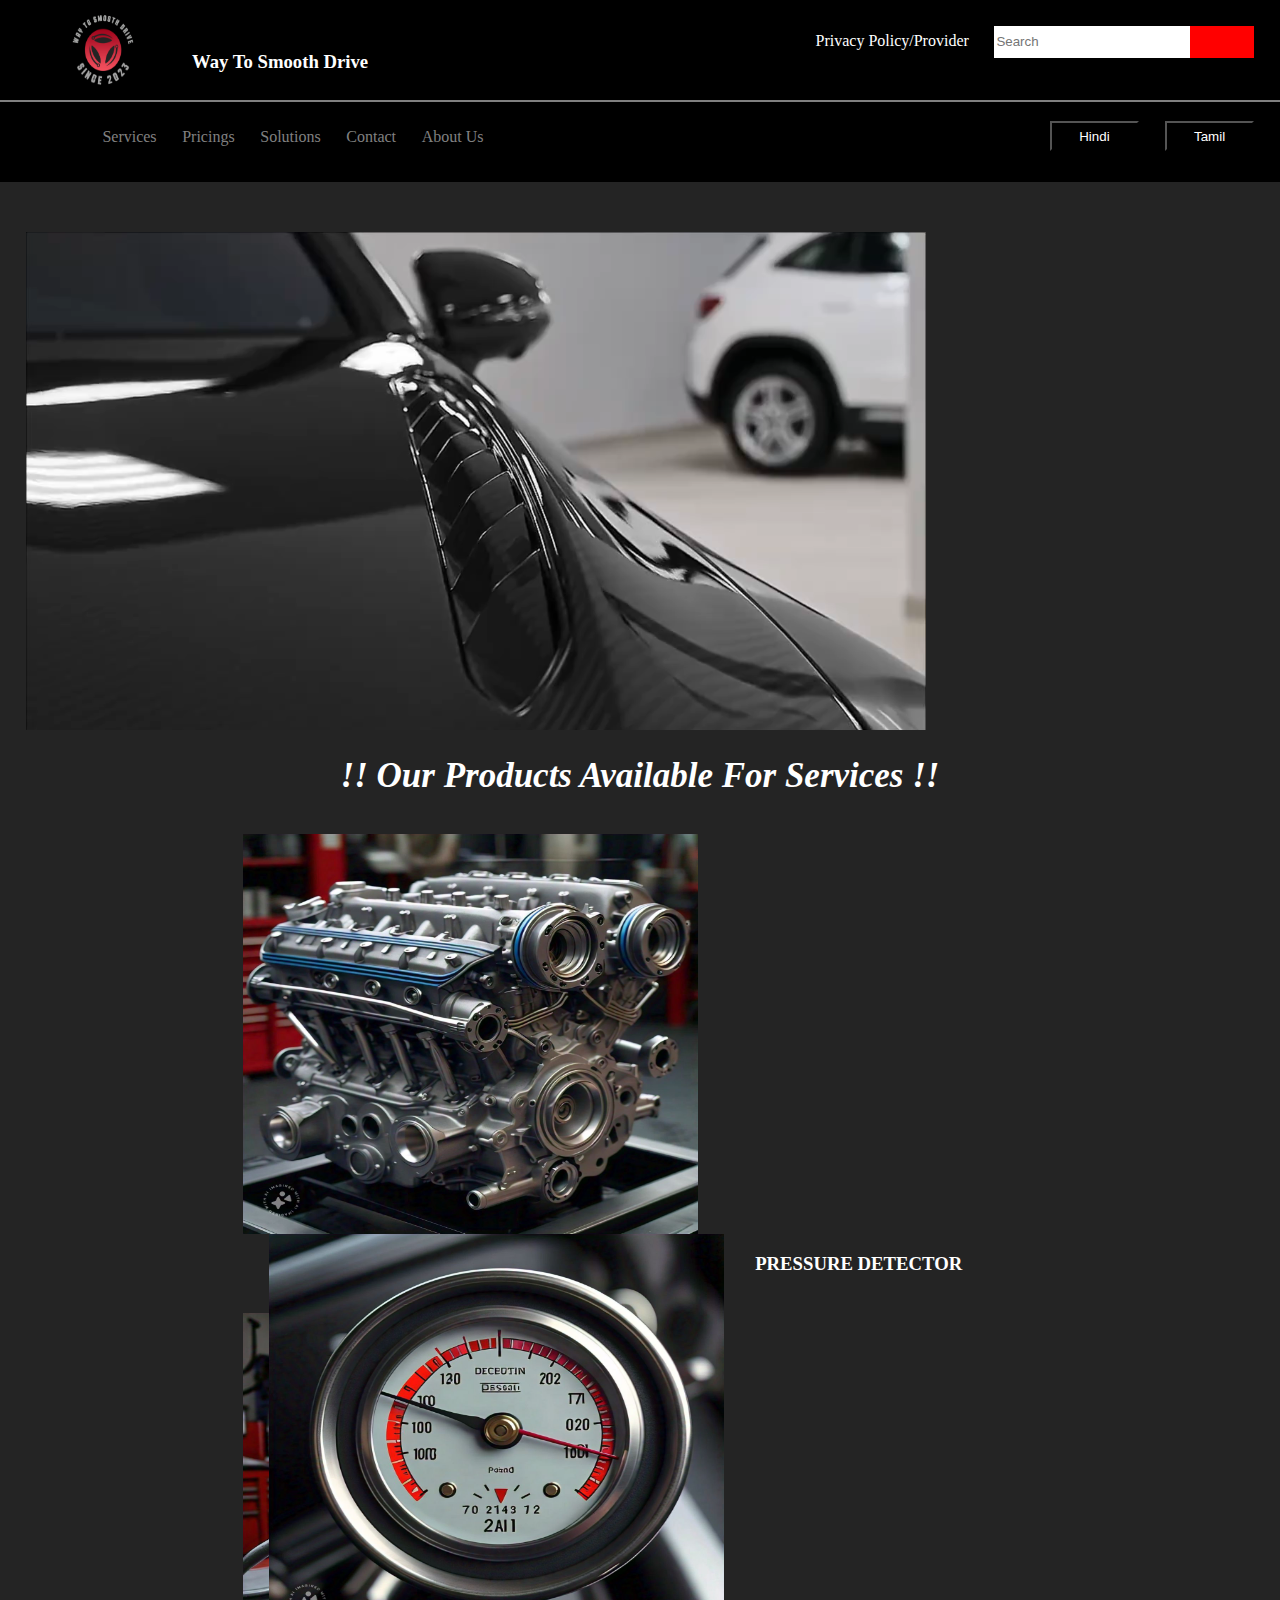
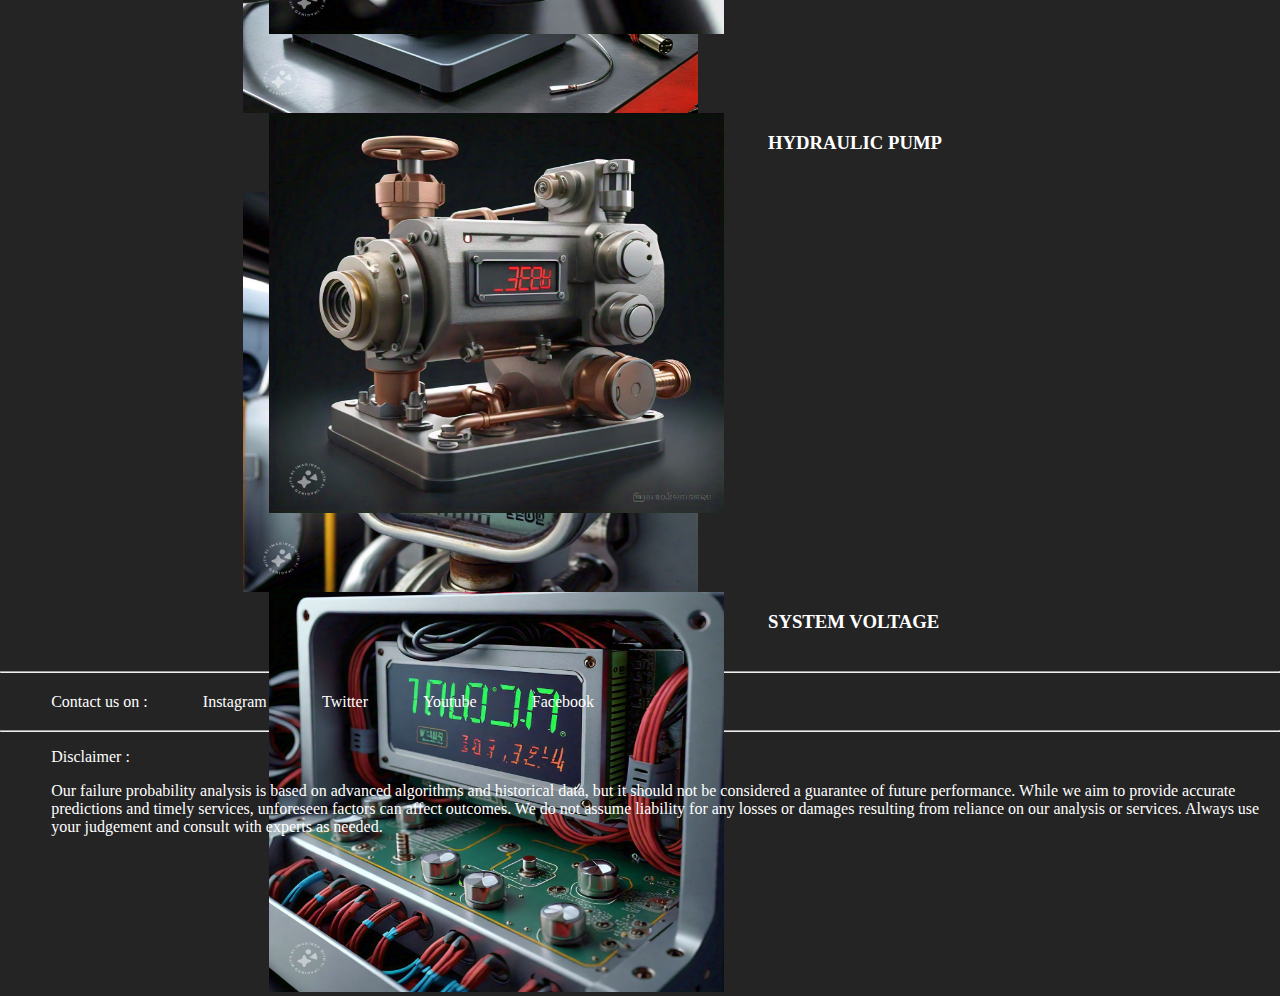
<file: index.html>
<!DOCTYPE html>
<html lang="en">
<head>
    <meta charset="UTF-8">
    <meta name="viewport" content="width=device-width, initial-scale=1.0">
    <title>Way To Smooth Drive</title>
    <link rel="stylesheet" href="./first.css">
</head>
<body>
    <div class="nav1">
        <div class="logo"></div>
        <input class="bar" type="text" placeholder="Search">
        <p> Privacy Policy/Provider </p>
        <img class="pic" src="./logo.png" alt="logo image">
        <h3 class="title">Way To Smooth Drive</h3>
    </div>
    <div class="nav2">
        <a id="ser" href="./second.html" style="margin-left: 8%;">Services</a>
        <a id="pri" href="./pricing.html">Pricings</a>
        <a id="sol" href="">Solutions</a>
        <a id="con" href="./contact.html">Contact</a>
        <a id="ab" href="">About Us</a>
        <button onclick="changeLanguage()"> Tamil </button>
        <button onclick="change()"> Hindi </button>
    </div>
    <div class="nav3">
        <video class="edit" autoplay muted loop src="./video.mp4"></video>
        <div class="nav4">
            <h1 id="tach">Your Gateway To Seamless Solutions</h1>
            <h2 id="ta">Discover potential issues before they happen with our advanced failure probability analysis. Our service accurately predicts the likelihood of component failures, allowing you to stay ahead of the curve. If a problem is detected, we'll have a solution ready for you within 2-3 days, ensuring minimal downtime and maximum efficiency.</h2>
        </div>
    </div>
    <h1 class="next">!! Our Products Available For Services !!</h1>
    <div class="img1">
        <img style="height: 400px; width: 455px; float: left;" src="./engine.jpg" alt="engine image">
        <img style="height: 400px; width: 455px; margin-left: 3.3%;" src="./detector.jpg" alt="pressure detector image">
    </div>
    <h3 style="margin-left: 31%; float: left;">ENGINE</h3>
    <h3 style="margin-left: 59%;">PRESSURE DETECTOR</h3>
    <div class="img1">
        <img style="height: 400px; width: 455px; float: left;" src="./brake.jpg" alt="brake control image">
        <img style="height: 400px; width: 455px; margin-left: 3.3%;" src="./hydraulic.jpg" alt="hydraulic pump image">
    </div>
    <h3 style="margin-left: 28%; float: left;">BRAKE CONTROL</h3>
    <h3 style="margin-left: 60%;">HYDRAULIC PUMP</h3>
    <div class="img1">
        <img style="height: 400px; width: 455px; float: left;" src="./exhaust gas temp.jpg" alt="exhaust gas temperature image">
        <img style="height: 400px; width: 455px; margin-left: 3.3%;" src="./system voltage.jpg" alt="system voltage image">
    </div>
    <h3 style="margin-left: 27%; float: left;">EXHAUST GAS TEMP.</h3>
    <h3 style="margin-left: 60%;">SYSTEM VOLTAGE</h3>
    <hr style="margin-top: 3%; margin-bottom: 1.5%;">
    <p class="last" style="display: inline;">Contact us on :</p>
    <a href="" style="margin-left: 4%; color: white; text-decoration-line: none;">Instagram</a>
    <a href="" style="margin-left: 4%; color: white; text-decoration-line: none;">Twitter</a>
    <a href="" style="margin-left: 4%; color: white; text-decoration-line: none;">Youtube</a>
    <a href="" style="margin-left: 4%; color: white; text-decoration-line: none;">Facebook</a>
    <hr style="margin-top: 1.5%;">
    <p class="last">Disclaimer :</p>
    <p id="dis" class="last">Our failure probability analysis is based on advanced algorithms and historical data, but it should not be considered a guarantee of future performance. While we aim to provide accurate predictions and timely services, unforeseen factors can affect outcomes. We do not assume liability for any losses or damages resulting from reliance on our analysis or services. Always use your judgement and consult with experts as needed.</p>
</body>
<script>
    function changeLanguage()
    {
            document.getElementById("tach").innerHTML="தடையற்ற தீர்வுகளுக்கான உங்கள் நுழைவாயில்";
            document.getElementById("pri").innerHTML="விலை நிர்ணயம்";
            document.getElementById("sol").innerHTML="தீர்வுகள்";
            document.getElementById("con").innerHTML="தொடர்பு";
            document.getElementById("ab").innerHTML="எங்களை பற்றி";
            document.getElementById("ser").innerHTML="சேவைகள்";
            document.getElementById("dis").innerHTML="எங்கள் தோல்வி நிகழ்தகவு பகுப்பாய்வு மேம்பட்ட வழிமுறைகள் மற்றும் வரலாற்றுத் தரவை அடிப்படையாகக் கொண்டது, ஆனால் இது எதிர்கால செயல்திறனுக்கான உத்தரவாதமாக கருதப்படக்கூடாது. துல்லியமான கணிப்புகள் மற்றும் சரியான நேரத்தில் சேவைகளை வழங்குவதை நாங்கள் இலக்காகக் கொண்டாலும், எதிர்பாராத காரணிகள் விளைவுகளை பாதிக்கலாம். எங்கள் பகுப்பாய்வு அல்லது சேவைகளை நம்பியதன் விளைவாக ஏற்படும் இழப்புகள் அல்லது சேதங்களுக்கு நாங்கள் பொறுப்பேற்க மாட்டோம். எப்போதும் உங்கள் தீர்ப்பைப் பயன்படுத்தவும் மற்றும் தேவைக்கேற்ப நிபுணர்களுடன் கலந்தாலோசிக்கவும்.";
            document.getElementById("ta").innerHTML="எங்களின் மேம்பட்ட தோல்வி நிகழ்தகவு பகுப்பாய்வு மூலம் சாத்தியமான சிக்கல்கள் ஏற்படும் முன் அவற்றைக் கண்டறியவும். எங்களுடைய சேவையானது கூறுகளின் தோல்வியின் சாத்தியக்கூறுகளை துல்லியமாக கணித்து, நீங்கள் வளைவை விட முன்னேற அனுமதிக்கிறது. ஒரு சிக்கல் கண்டறியப்பட்டால், 2-3 நாட்களுக்குள் உங்களுக்காக ஒரு தீர்வை நாங்கள் தயார் செய்வோம், குறைந்த வேலையில்லா நேரத்தையும் அதிகபட்ச செயல்திறனையும் உறுதிசெய்கிறோம்.";
    }
    function change()
    {
        document.getElementById("tach").innerHTML="निर्बाध समाधान के लिए आपका प्रवेश द्वार";
            document.getElementById("pri").innerHTML="मूल्य निर्धारण";
            document.getElementById("sol").innerHTML="समाधान";
            document.getElementById("con").innerHTML="संपर्क";
            document.getElementById("ab").innerHTML="हमारे बारे में";
            document.getElementById("ser").innerHTML="सेवा";
            document.getElementById("dis").innerHTML="हमारी विफलता संभाव्यता विश्लेषण उन्नत एल्गोरिदम और ऐतिहासिक डेटा पर आधारित है, लेकिन इसे भविष्य के प्रदर्शन की गारंटी नहीं माना जाना चाहिए। हालाँकि हमारा लक्ष्य सटीक पूर्वानुमान और समय पर सेवाएँ प्रदान करना है, अप्रत्याशित कारक परिणामों को प्रभावित कर सकते हैं। हम अपने विश्लेषण या सेवाओं पर निर्भरता के परिणामस्वरूप होने वाले किसी भी नुकसान या क्षति के लिए उत्तरदायी नहीं हैं। हमेशा अपने विवेक का प्रयोग करें और आवश्यकतानुसार विशेषज्ञों से परामर्श लें।";
            document.getElementById("ta").innerHTML="हमारे उन्नत विफलता संभाव्यता विश्लेषण के साथ संभावित समस्याओं के घटित होने से पहले ही उनका पता लगाएं। हमारी सेवा घटक विफलताओं की संभावना का सटीक अनुमान लगाती है, जिससे आप सबसे आगे रह सकते हैं। यदि किसी समस्या का पता चलता है, तो हम न्यूनतम डाउनटाइम और अधिकतम दक्षता सुनिश्चित करते हुए 2-3 दिनों के भीतर आपके लिए समाधान तैयार कर देंगे।";
    }
</script>
</html>
</file>
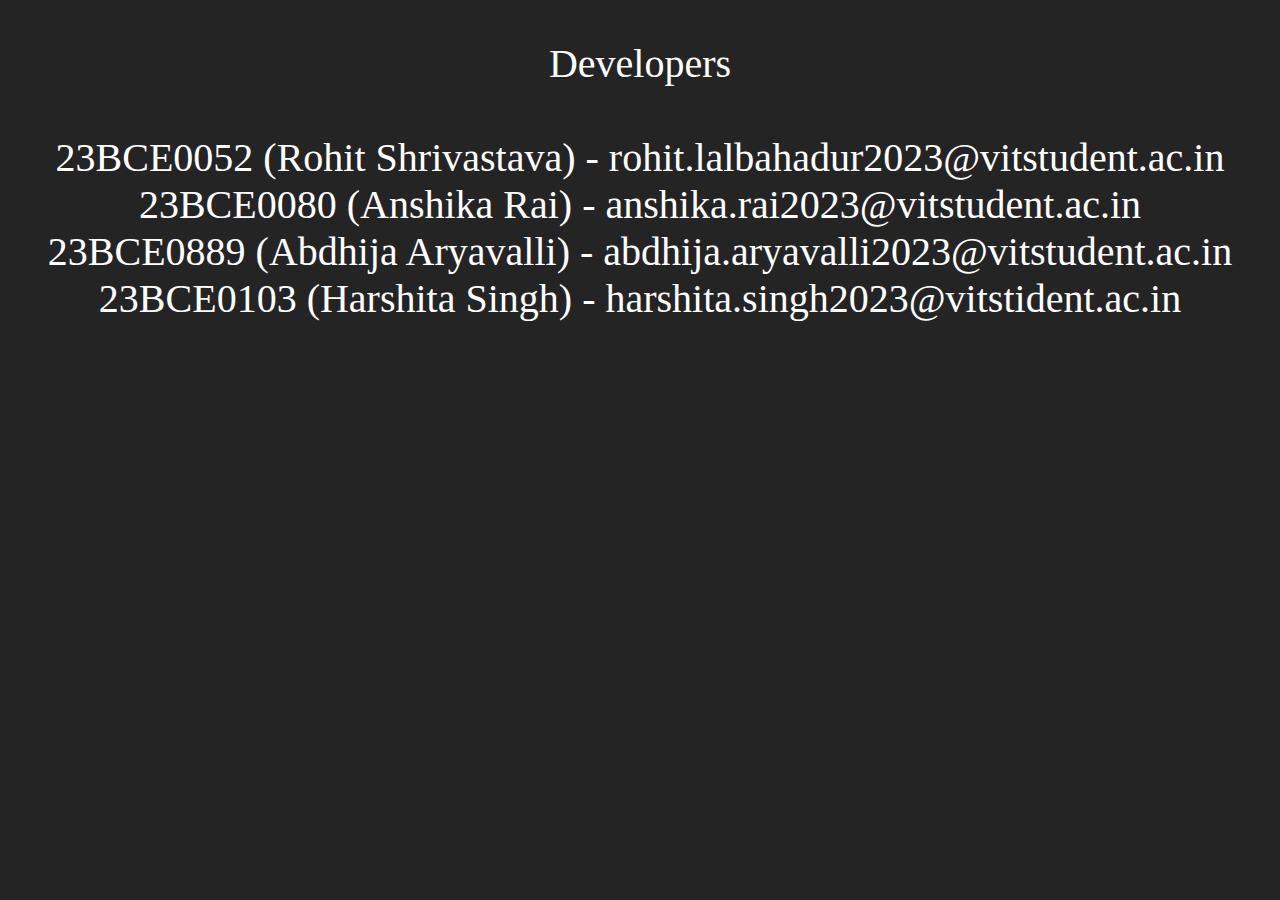
<file: contact.html>
<!DOCTYPE html>
<html lang="en">
<head>
    <meta charset="UTF-8">
    <meta name="viewport" content="width=device-width, initial-scale=1.0">
    <title>contacts</title>
</head>
<style>
    body{
        background-color: rgb(36,36,36);
        text-align: center;
        color: white;
        font-size: 40px;
    }
</style>
<body>
    <p>
        Developers <br><br>
        23BCE0052 (Rohit Shrivastava) - rohit.lalbahadur2023@vitstudent.ac.in <br>
        23BCE0080 (Anshika Rai) - anshika.rai2023@vitstudent.ac.in <br>
        23BCE0889 (Abdhija Aryavalli) - abdhija.aryavalli2023@vitstudent.ac.in <br>
        23BCE0103 (Harshita Singh) - harshita.singh2023@vitstident.ac.in <br>
    </p>
</body>
</html>
</file>
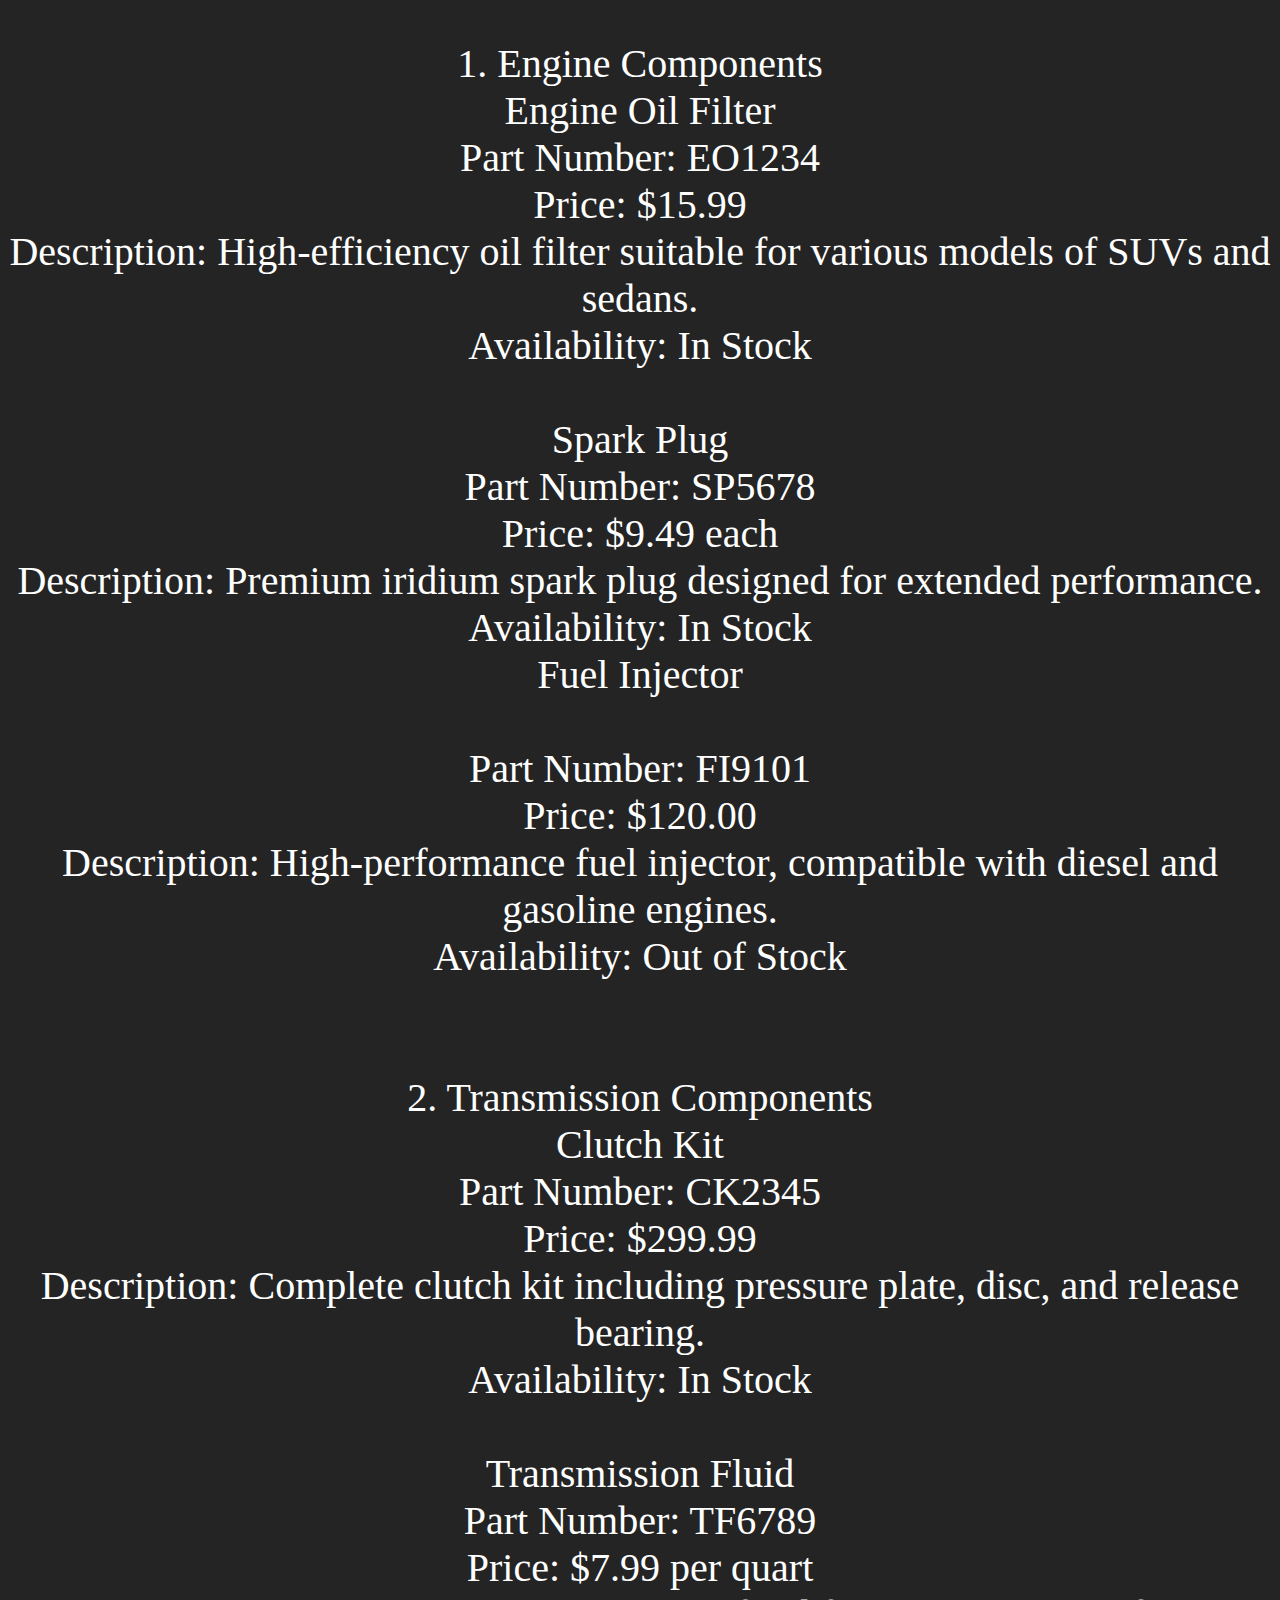
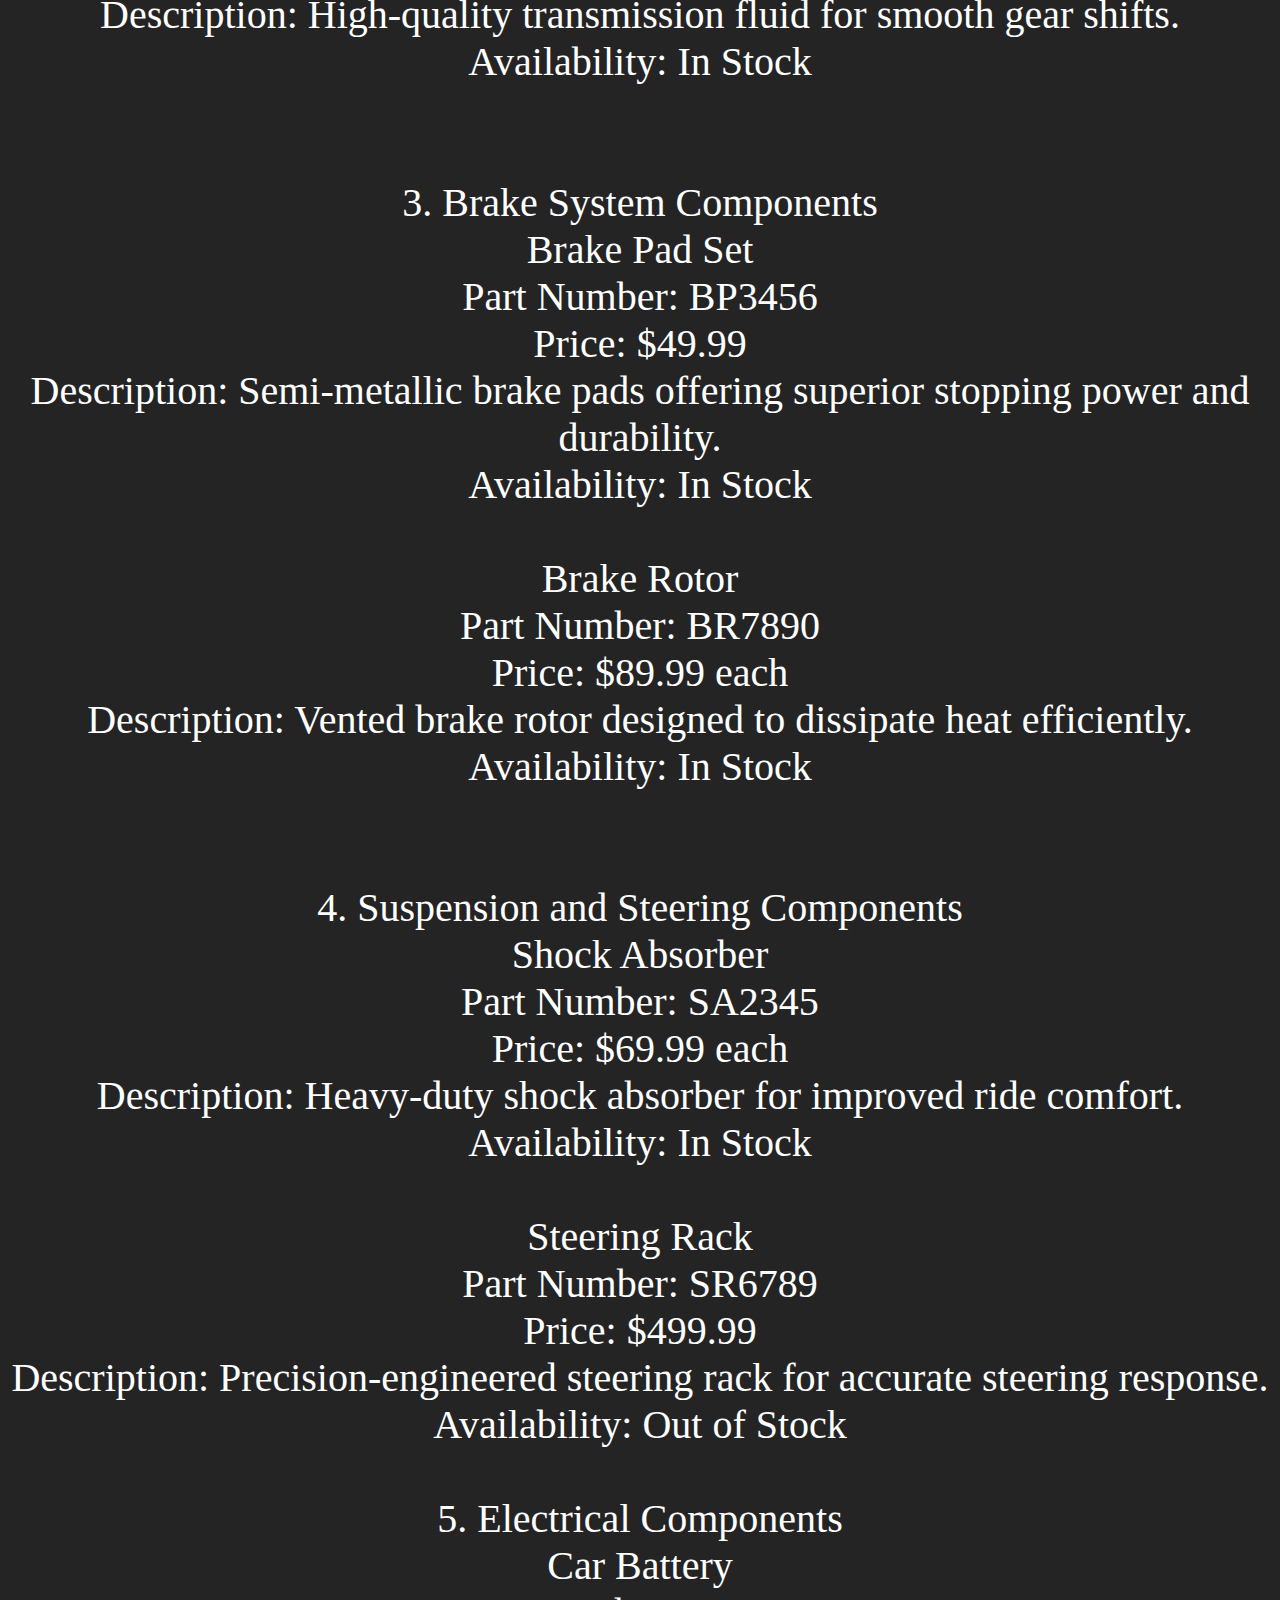
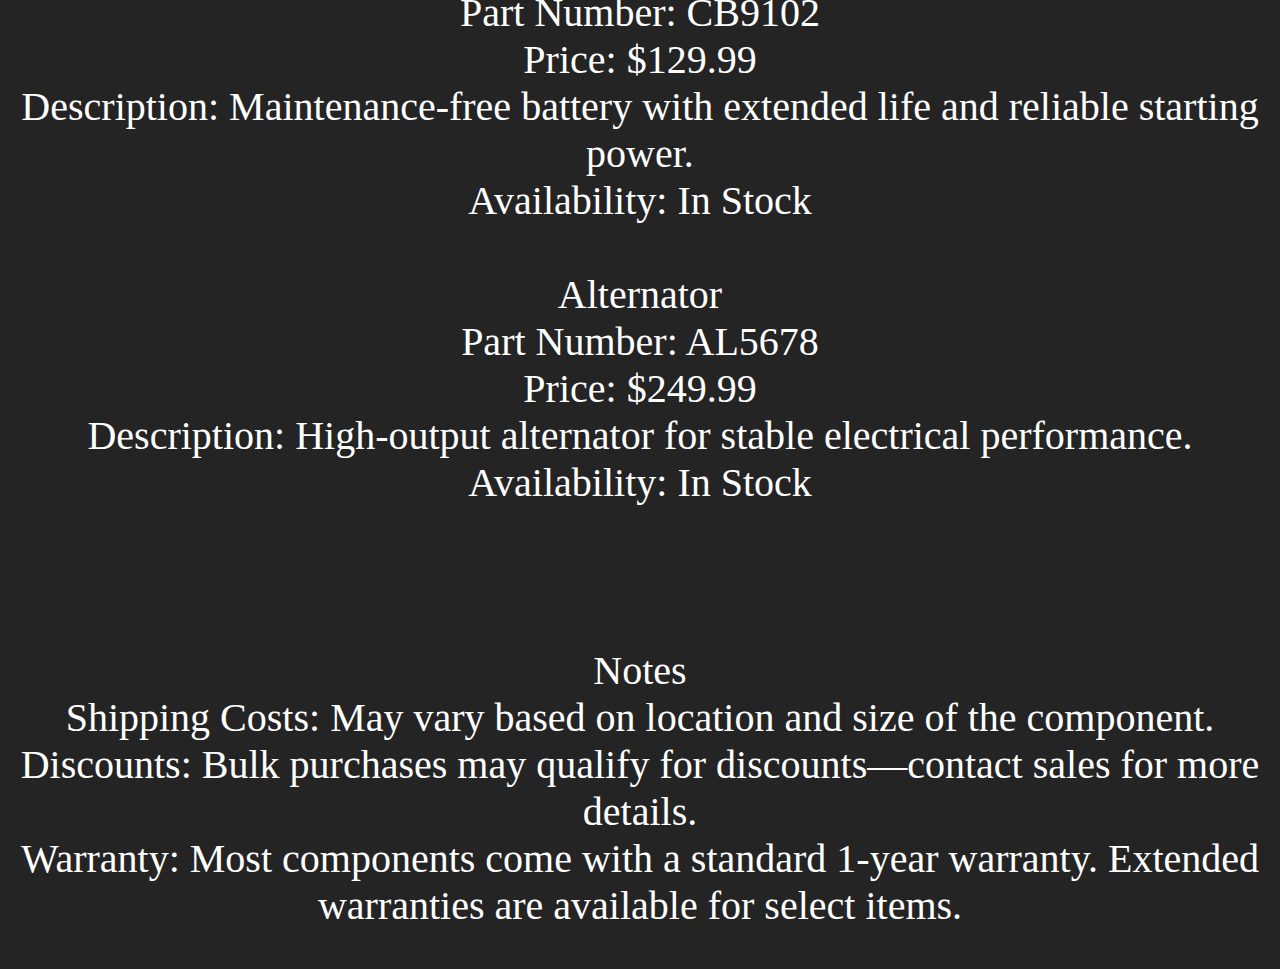
<file: pricing.html>
<!DOCTYPE html>
<html lang="en">
<head>
    <meta charset="UTF-8">
    <meta name="viewport" content="width=device-width, initial-scale=1.0">
    <title>Pricing</title>
</head>
<style>
    body{
        background-color: rgb(36,36,36);
        text-align: center;
        color: white;
        font-size: 40px;
    }
</style>
<body>
    <p>
        1. Engine Components <br>
        Engine Oil Filter <br>
        
        Part Number: EO1234 <br>
        Price: $15.99 <br>
        Description: High-efficiency oil filter suitable for various models of SUVs and sedans. <br>
        Availability: In Stock <br> <br>
        Spark Plug <br>
        
        Part Number: SP5678 <br>
        Price: $9.49 each <br>
        Description: Premium iridium spark plug designed for extended performance. <br>
        Availability: In Stock <br>
        Fuel Injector <br><br>
        
        Part Number: FI9101 <br>
        Price: $120.00 <br>
        Description: High-performance fuel injector, compatible with diesel and gasoline engines. <br>
        Availability: Out of Stock <br> <br> <br>
        2. Transmission Components <br>
        Clutch Kit <br>
        
        Part Number: CK2345 <br>
        Price: $299.99 <br>
        Description: Complete clutch kit including pressure plate, disc, and release bearing. <br>
        Availability: In Stock <br><br>
        Transmission Fluid <br>
        
        Part Number: TF6789 <br>
        Price: $7.99 per quart <br>
        Description: High-quality transmission fluid for smooth gear shifts. <br>
        Availability: In Stock <br><br><br>
        3. Brake System Components <br>
        Brake Pad Set <br>
        
        Part Number: BP3456 <br>
        Price: $49.99 <br>
        Description: Semi-metallic brake pads offering superior stopping power and durability. <br>
        Availability: In Stock <br><br>
        Brake Rotor <br>
        
        Part Number: BR7890 <br>
        Price: $89.99 each <br>
        Description: Vented brake rotor designed to dissipate heat efficiently. <br>
        Availability: In Stock <br><br><br>
        4. Suspension and Steering Components <br>
        Shock Absorber <br>
        
        Part Number: SA2345 <br>
        Price: $69.99 each <br>
        Description: Heavy-duty shock absorber for improved ride comfort. <br>
        Availability: In Stock <br><br>
        Steering Rack <br>
        
        Part Number: SR6789 <br>
        Price: $499.99 <br>
        Description: Precision-engineered steering rack for accurate steering response. <br>
        Availability: Out of Stock <br><br>
        5. Electrical Components <br>
        Car Battery <br>
        
        Part Number: CB9102 <br>
        Price: $129.99 <br>
        Description: Maintenance-free battery with extended life and reliable starting power. <br>
        Availability: In Stock <br><br>
        Alternator <br>
        
        Part Number: AL5678 <br>
        Price: $249.99 <br>
        Description: High-output alternator for stable electrical performance. <br>
        Availability: In Stock <br><br><br><br>
        Notes <br>
        Shipping Costs: May vary based on location and size of the component. <br>
        Discounts: Bulk purchases may qualify for discounts—contact sales for more details. <br>
        Warranty: Most components come with a standard 1-year warranty. Extended warranties are available for select items. <br></p>
</body>
</html>
</file>
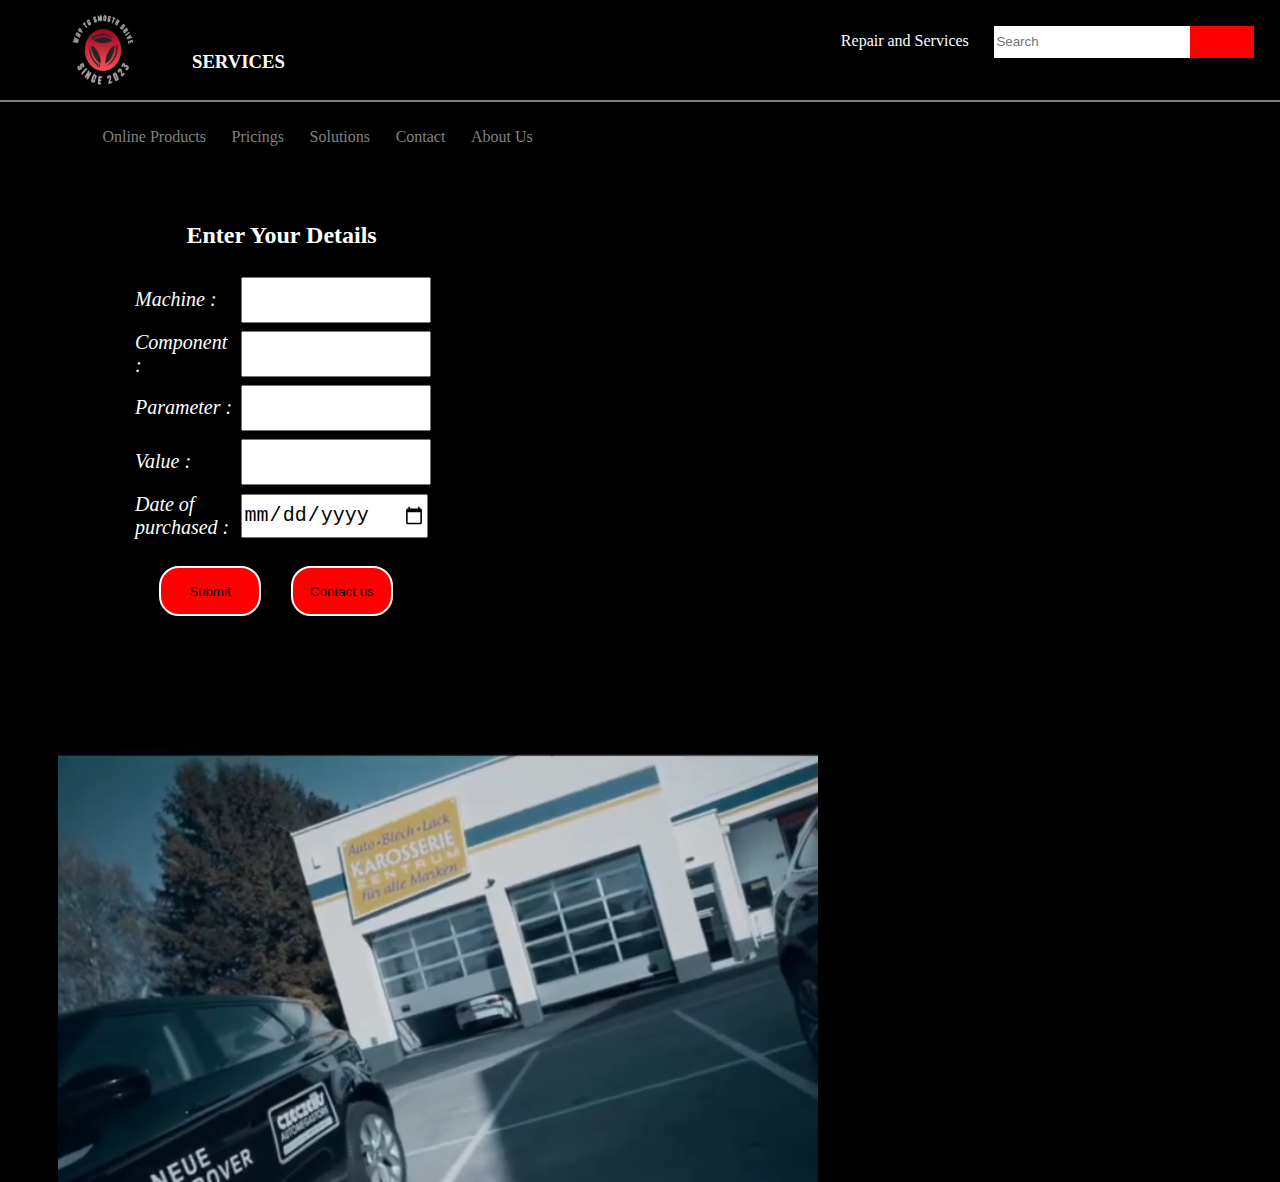
<file: second.html>
<!DOCTYPE html>
<html lang="en">
<head>
    <meta charset="UTF-8">
    <meta name="viewport" content="width=device-width, initial-scale=1.0">
    <title>Services</title>
    <link rel="stylesheet" href="./second.css">
</head>
<body>
    <div class="nav1">
        <div class="logo"></div>
        <input class="bar" type="text" placeholder="Search">
        <p> Repair and Services </p>
        <img class="pic" src="./logo.png" alt="logo image">
        <h3 class="title">SERVICES</h3>
    </div>
    <div class="nav2">
        <a href="" style="margin-left: 8%;">Online Products</a>
        <a href="">Pricings</a>
        <a href="">Solutions</a>
        <a href="">Contact</a>
        <a href="">About Us</a>
    </div>
    <div class="user">
        <h2 class="head">Enter Your Details</h2>
        <table>
            <tr>
                <td>Machine : </td>
                <td><input style="height: 40px; width: 97%; font-size: 20px;" type="text"></td>
            </tr>
            <tr>
                <td>Component : </td>
                <td><input id="comp" style="height: 40px; width: 97%; font-size: 20px;" type="text"></td>
            </tr>
            <tr>
                <td>Parameter : </td>
                <td><input id="para" style="height: 40px; width: 97%; font-size: 20px;" type="text"></td>
            </tr>
            <tr>
                <td>Value : </td>
                <td><input id="val" style="height: 40px; width: 97%; font-size: 20px;" type="number"></td>
            </tr>
            <tr>
                <td>Date of purchased : </td>
                <td><input style="height: 40px; width: 97%; font-size: 20px;" type="date"></td>
            </tr>
        </table>
        <button onclick="display()" style="margin-left: 26%;">Submit</button>
        <button>Contact us</button>
    </div>
    <div class="vid">
        <video class="service" autoplay muted loop src="./service.mp4"></video>
    </div>
</body>
<script>
    function display()
    {
        var component = document.getElementById("comp").value;
        var parameter = document.getElementById("para").value;
        var value = document.getElementById("val").value;
        if(component=="Engine")
        {
            if(parameter=="Oil Pressure")
            {
                if(value<=25 || value>=65)
                {
                    alert("Your probability of failure of your engine is too high. kindly visit our centre within 2-3 days to get a best solution.");
                }
                else
                {
                    alert("You are having a good drive.")
                }
            }
            else if(parameter=="Speed")
            {
                if(value>=1800)
                {
                    alert("Your probability of failure of your engine is medium. kindly visit our centre within 7-8 days to get a best solution.");
                }
                else
                {
                    alert("You are having a good drive.")
                }
            }
            else
            {
                if(value>=105)
                {
                    alert("Your probability of failure of your engine is too high. kindly visit our centre within 2-3 days to get a best solution.");
                }
                else
                {
                    alert("You are having a good drive.")
                }
            }
        }
        else if(component=="Fuel")
        {
            if(parameter=="Water in Fuel")
            {
                if(value>=1800)
                {
                    alert("Your probability of failure of your fuel tank is too high. kindly visit our centre within 2-3 days to get a best solution.");
                }
                else
                {
                    alert("You are having a good drive.")
                }
            }
            else if(parameter=="Level")
            {
                if(value>=1)
                {
                    alert("Your probability of failure of your fuel tank is too high. kindly visit our centre within 2-3 days to get a best solution.");
                }
                else
                {
                    alert("You are having a good drive.")
                }
            }
            else if(parameter=="Pressure")
            {
                if(value>=35 && value<=65)
                {
                    alert("Your probability of failure of your fuel tank is too high. kindly visit our centre within 2-3 days to get a best solution.");
                }
                else
                {
                    alert("You are having a good drive.")
                }
            }
            else
            {
                if(value>=400)
                {
                    alert("Your probability of failure of your fuel tank is too high. kindly visit our centre within 2-3 days to get a best solution.");
                }
                else
                {
                    alert("You are having a good drive.")
                }
            }
        }
        else if(component=="Drive")
        {
            if(parameter=="Brake Control")
            {
                if(value<=1)
                {
                    alert("Your probability of failure of your drive is medium. kindly visit our centre within 7-8 days to get a best solution.");
                }
                else
                {
                    alert("You are having a good drive.")
                }
            }
            else if(parameter=="Pedal Sensor")
            {
                if(value<=4.7)
                {
                    alert("Your probability of failure of your drive is too high. kindly visit our centre within 2-3 days to get a best solution.");
                }
                else
                {
                    alert("You are having a good drive.")
                }
            }
            else
            {
                if(value<=200 || value>=450)
                {
                    alert("Your probability of failure of your drive is medium. kindly visit our centre within 7-8 days to get a best solution.");
                }
                else
                {
                    alert("You are having a good drive.")
                }
            }
        }
        else
        {
            if(parameter=="System Voltage")
            {
                if(value<=12 || value>=15)
                {
                    alert("Your probability of failure of your misc is too high. kindly visit our centre within 2-3 days to get a best solution.");
                }
                else
                {
                    alert("You are having a good drive.")
                }
            }
            else if(parameter=="Exhaust Gas Temperature")
            {
                if(value>=365)
                {
                    alert("Your probability of failure of your misc is too high. kindly visit our centre within 2-3 days to get a best solution.");
                }
                else
                {
                    alert("You are having a good drive.")
                }
            }
            else if(parameter=="Hydraulic Pump Rate")
            {
                if(value>=125)
                {
                    alert("Your probability of failure of your misc is medium. kindly visit our centre within 7-8 days to get a best solution.");
                }
                else
                {
                    alert("You are having a good drive.")
                }
            }
            else
            {
                if(value<=20)
                {
                    alert("Your probability of failure of your misc is medium. kindly visit our centre within 7-8 days to get a best solution.");
                }
                else
                {
                    alert("You are having a good drive.")
                }
            }
        }
    }
</script>
</html>
</file>
<file: first.css>
body{
    margin: auto;
    background-color: rgb(36, 36, 36);
    color: white;
}
.nav1{
    width: 100%;
    height: 100px;
    background-color: black;
    
}
.nav2{
    width: 100%;
    height: 80px;
    background-color: black;
    border-top: 2px grey solid;
    
}
.nav3{
    width: 100%;
    height: 548px;
    overflow: hidden;
}
.nav2 a{
    margin-left: 2%;
    color: grey;
    float: left;
    margin-top: 2%;
    text-decoration-line: none;
}
.nav2 button{
    float: right;
    margin-top: 1.5%;
    margin-right: 2%;
    height: 30px;
    width: 7%;
    background-color: black;
    color: white;
}
.nav2 button:hover{
    color: gray;
}
.nav2 a:hover{
    color: white;
}
.nav1 p{
    margin: auto;
    color: white;
    float: right;
    margin-top: 2.5%;
}
.title{
    margin: auto;
    color: white;
    float: left;
    margin-top: 4%;
    margin-left: 4%;
}
.logo{
    float: right;
    height: 32px;
    width: 5%;
    margin-top: 2%;
    background-color: red;
    margin-right: 2%;
}
.bar{
    height: 30px;
    width: 15%;
    outline: none;
    border: none;
    float: right;
    margin-top: 2%;
    margin-left: 2%;
}
.bar:focus{
    width: 30%;
}
.pic{
    float: left;
    width: 6%;
    height: 90px;
    margin-left: 5%;
    margin-top: 0.5%;
}
.edit{
    transform: rotate(270deg);
    height: 900px;
    width: 990px;
    margin-top: -11.5%;
    margin-left: -1.5%;
}
.nav4{
    width: 30%;
    height: 450px;
    margin-right: 5%;
    margin-top: 3%;
    color: white;
    float: right;
}
.nav4 h1{
    margin-left: 10%;
    margin-top: 7%;
    font-family: cursive;
    font-style: oblique;
}
.nav4 h2{
    margin-left: 10%;
    margin-right: 10%;
    font-size: 24px;
    font-weight: lighter;
}
.next{
    text-align: center;
    margin-top: 2%;
    font-size: 35px;
    font-style: oblique;
}
.img1{
    height: 400px;
    width: 62%;
    margin-left: 19%;
    margin-top: 3%;
    background-color: rgb(36, 36, 36);
}
.last{
    margin-left: 4%;
}
</file>
<file: second.css>
body{
    background-color: black;
    color: white;
    margin: auto;
}
.nav1{
    width: 100%;
    height: 100px;
    background-color: black;
}
.nav2{
    width: 100%;
    height: 80px;
    background-color: black;
    border-top: 2px grey solid;
}
.title{
margin: auto;
color: white;
float: left;
margin-top: 4%;
margin-left: 4%;
}
.logo{
float: right;
height: 32px;
width: 5%;
margin-top: 2%;
background-color: red;
margin-right: 2%;
}
.bar{
height: 30px;
width: 15%;
outline: none;
border: none;
float: right;
margin-top: 2%;
margin-left: 2%;
}
.bar:focus{
width: 30%;
}
.pic{
float: left;
width: 6%;
height: 90px;
margin-left: 5%;
margin-top: 0.5%;
}
.nav1 p{
margin: auto;
color: white;
float: right;
margin-top: 2.5%;
}
.nav2 a{
margin-left: 2%;
color: grey;
float: left;
margin-top: 2%;
text-decoration-line: none;
}
.user{
width: 40%;
height: 500px;
margin-left: 2%;
margin-top: 0%;
color: white;
float: left;
}
.vid{
width: 760px;
height: 500px;
margin-left: 4.5%;
margin-top: 0%;
float: left;
overflow: hidden;
}
.head{
text-align: center;
padding-top: 4%;
}
table,td,th,tr{
border: 2px solid black;
}
table{
width: 60%;
margin-left: 20%;
margin-top: 4%;
font-size: 20px;
font-style: oblique;
}
button{
height: 50px;
width: 20%;
margin-left: 5%;
margin-top: 4%;
background-color: red;
border: 2px solid white;
border-radius: 20px;
}
button:hover{
background-color: white;
border: 2px solid red;
}
.service{
height: 600px;
width: 900px;
float: left;
}
</file>
